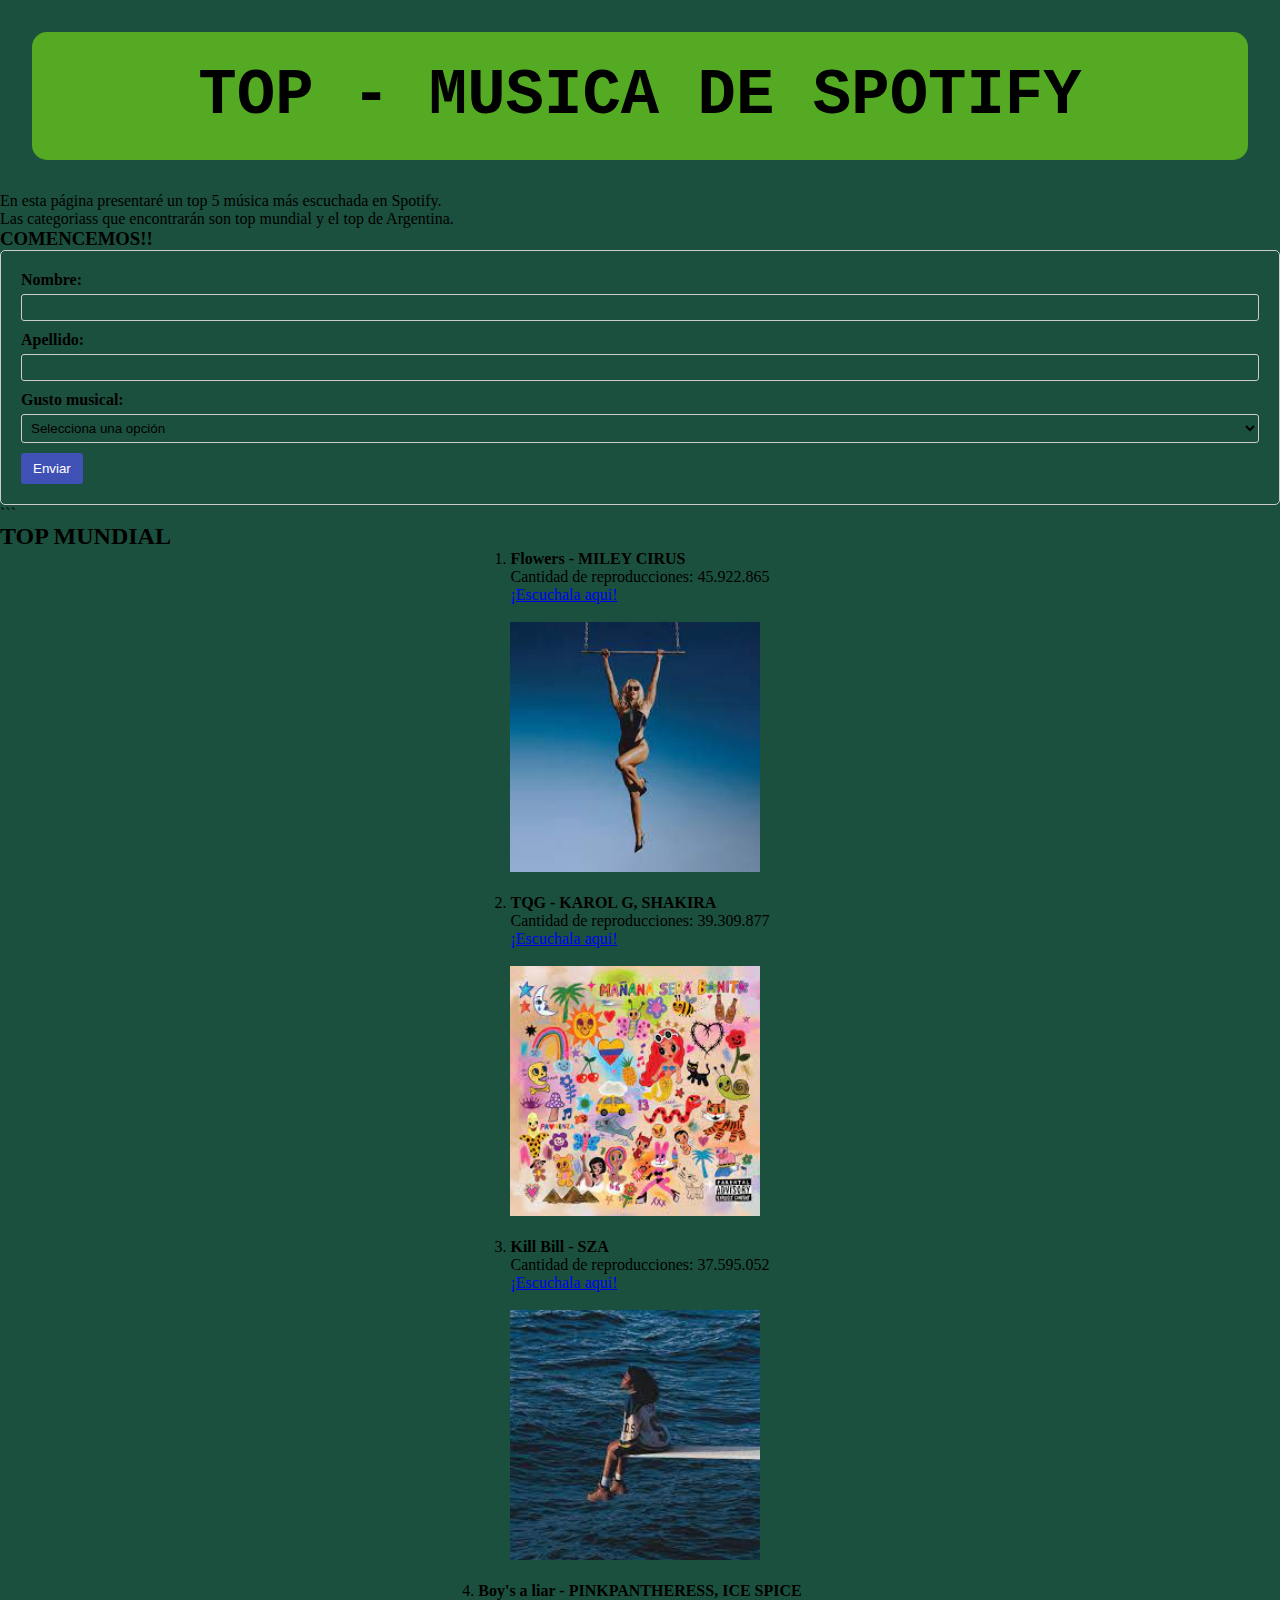
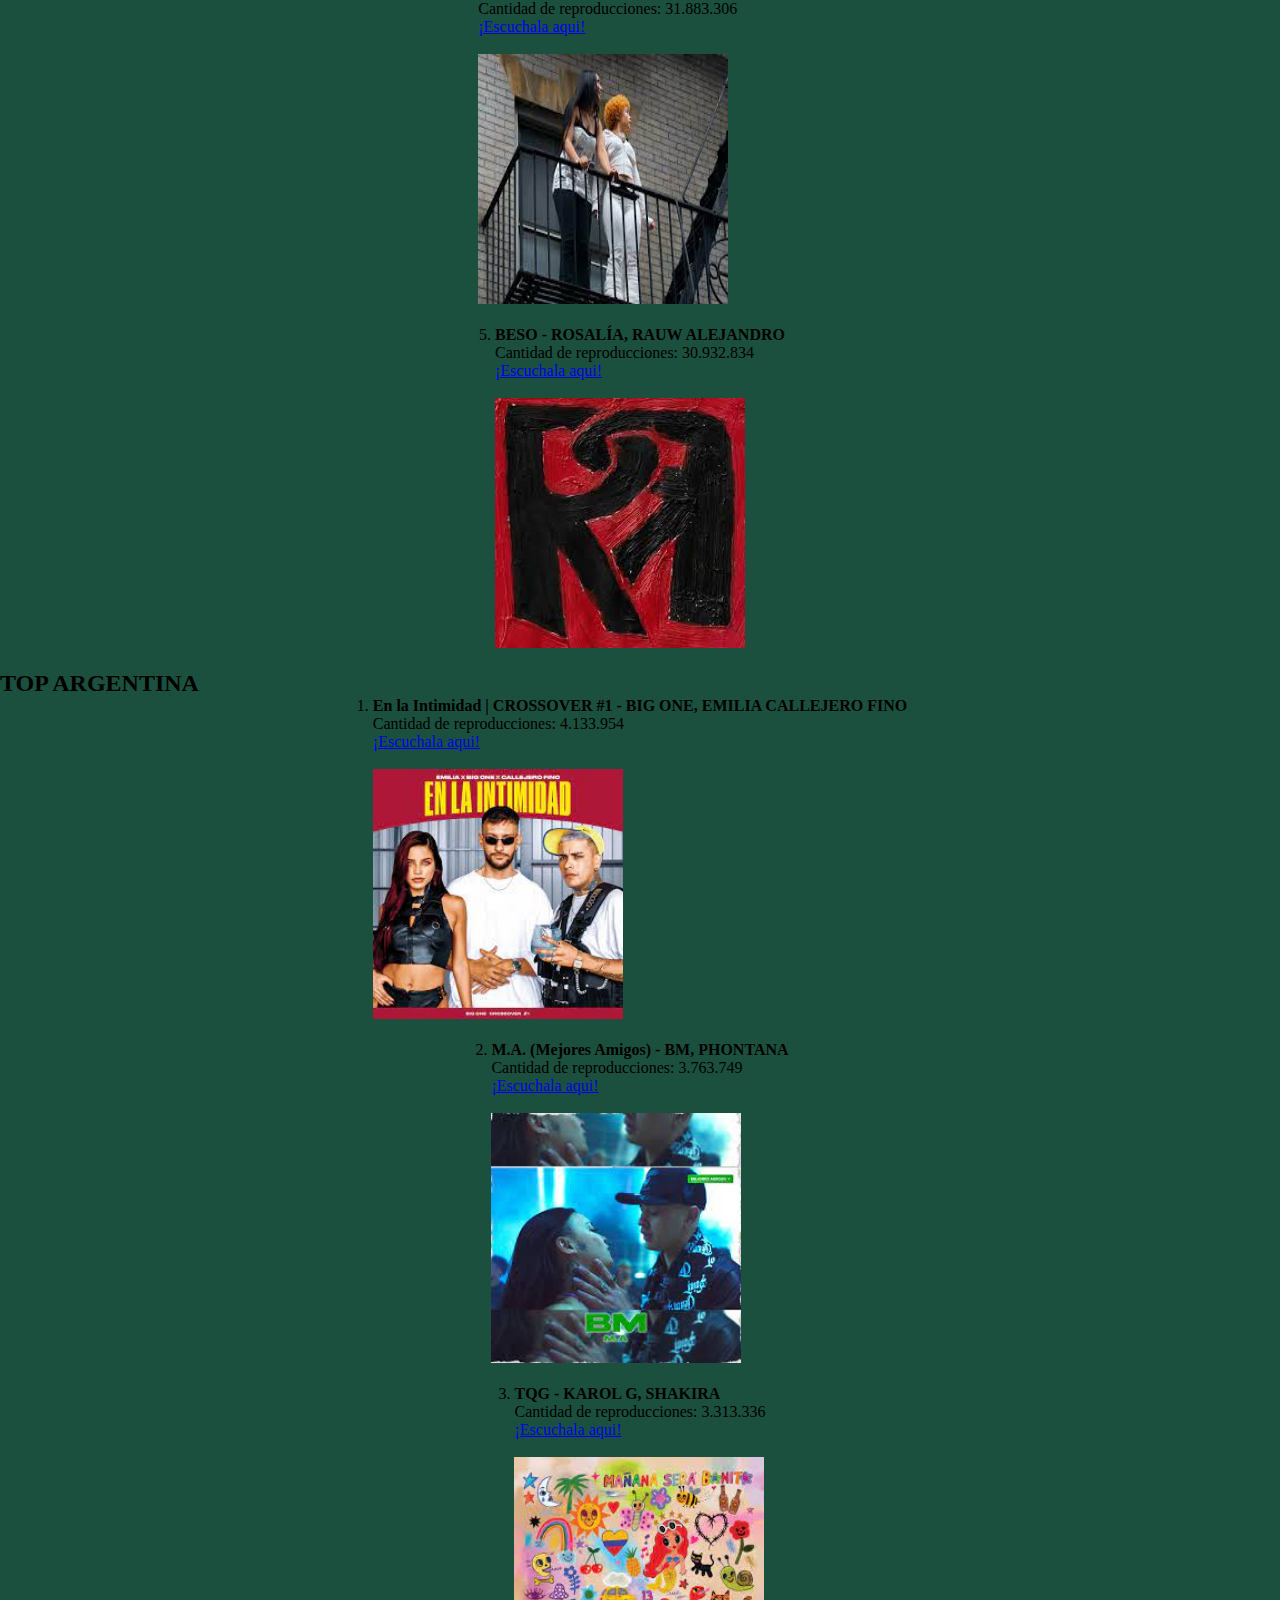
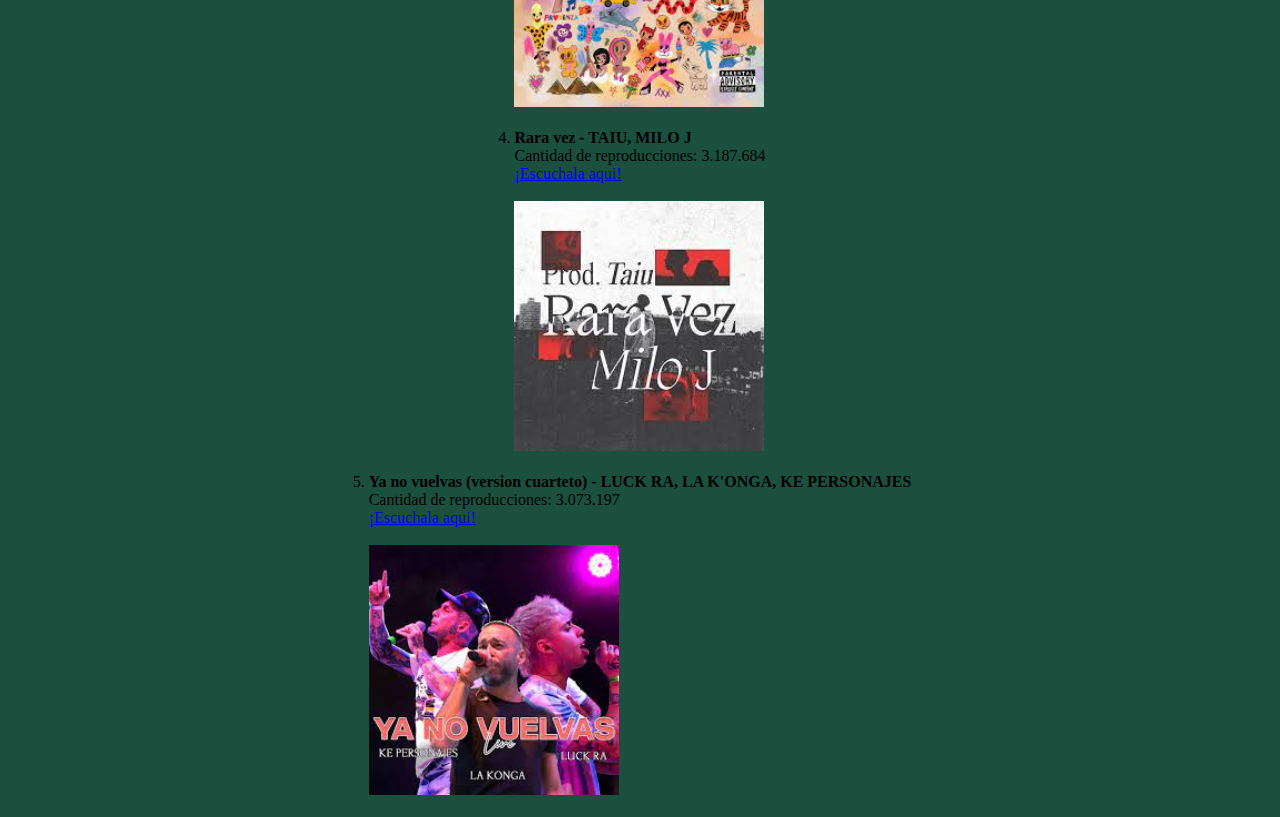
<file: index.html>
<!DOCTYPE html>
<html lang="en">
    <head>
        <meta charset="UTF-8">
        <meta http-equiv="X-UA-Compatible" content="IE=edge">
        <meta name="viewport" content="width=device-width, initial-scale=1.0">
        <link rel="stylesheet" href="style.css">
        <title>Tarea 1</title>
        
    </head>
    <body>
        <header>
            <div class="box-titulo">
                <h1 class="titulo">TOP - MUSICA DE SPOTIFY</h1>
            </div>
                <p> En esta página presentaré un top 5 música más escuchada en Spotify. <br>
                    Las categoriass que encontrarán son top mundial y el top de Argentina.</p>
                <h3>COMENCEMOS!!</h3>     
        </header>
        <main>
            
            <section>
            <form style="padding: 20px; border: 1px solid #ccc; border-radius: 5px;">
                <div style="display: flex; flex-direction: column; margin-bottom: 10px;">
                <label style="margin-bottom: 5px; font-weight: bold;">Nombre:</label>
                <input type="text" required style="padding: 5px; border: 1px solid #ccc; border-radius: 3px;">
                </div>
                <div style="display: flex; flex-direction: column; margin-bottom: 10px;">
                <label style="margin-bottom: 5px; font-weight: bold;">Apellido:</label>
                <input type="text" required style="padding: 5px; border: 1px solid #ccc; border-radius: 3px;">
                </div>
                <div style="display: flex; flex-direction: column; margin-bottom: 10px;">
                <label style="margin-bottom: 5px; font-weight: bold;">Gusto musical:</label>
                <select required style="padding: 5px; border: 1px solid #ccc; border-radius: 3px;">
                    <option value="" selected disabled>Selecciona una opción</option>
                    <option value="rock">Rock</option>
                    <option value="pop">Pop</option>
                    <option value="hiphop">Hip Hop</option>
                    <option value="country">Country</option>
                    <option value="soul">Soul</option>
                    <option value="jazz">Jazz</option>
                    <option value="classical">Clásica</option>
                </select>
                </div>
                <button type="submit" style="background-color: #3f51b5; color: #fff; padding: 8px 12px; border: none; border-radius: 3px; cursor: pointer;">Enviar</button>
            </form>
            </section>
            ```
            <template>
                <form style="display: flex; flex-direction: column; width: 300px; padding: 20px; border: 1px solid #ccc; border-radius: 5px;">
                  <label style="font-size: 18px; font-weight: bold; margin-bottom: 10px;">Iniciar sesión</label>
                  <input type="email" placeholder="Correo electrónico" style="padding: 10px; margin-bottom: 10px; border-radius: 5px; border: 1px solid #ccc;">
                  <input type="password" placeholder="Contraseña" style="padding: 10px; margin-bottom: 10px; border-radius: 5px; border: 1px solid #ccc;">
                  <button style="padding: 10px; background-color: #4CAF50; color: #fff; border: none; border-radius: 5px; font-size: 16px; cursor: pointer;">Iniciar sesión</button>
                </form>
            </template>
            
        

            <strong> <h2 class="sub-titulo">TOP MUNDIAL</h2></strong>

            <div>
                <ol class="box">
                    <li>
                        <strong> Flowers - MILEY CIRUS</strong>
                        <br>Cantidad de reproducciones: 45.922.865 
                        <br><a href="https://open.spotify.com/track/4DHcnVTT87F0zZhRPYmZ3B?si=b58cfe63c2404c18">¡Escuchala aqui!</a>
                        <br> <br> <picture> <img src="/img/flowers.jpg" alt=""></picture>
                    </li> <br>
                    <li>
                        <strong> TQG - KAROL G, SHAKIRA</strong>
                        <br>Cantidad de reproducciones: 39.309.877
                        <br><a href="https://open.spotify.com/track/0DWdj2oZMBFSzRsi2Cvfzf?si=eb04e8f9209641cb">¡Escuchala aqui!</a>
                        <br> <br> <picture> <img src="/img/tqg.jpg" alt=""></picture>
                    </li> <br>
                    <li>
                        <strong> Kill Bill - SZA</strong>
                        <br>Cantidad de reproducciones: 37.595.052
                        <br><a href="https://open.spotify.com/track/1Qrg8KqiBpW07V7PNxwwwL?si=89fa2a8641a64d4b">¡Escuchala aqui!</a>
                        <br> <br> <picture> <img src="/img/kb.jpg" alt=""></picture>
                    </li><br>
                    <li>
                        <strong> Boy's a liar - PINKPANTHERESS, ICE SPICE</strong>
                        <br>Cantidad de reproducciones: 31.883.306
                        <br><a href="https://open.spotify.com/track/6AQbmUe0Qwf5PZnt4HmTXv?si=70409fff8e4f40f4">¡Escuchala aqui!</a>
                        <br> <br> <picture> <img src="/img/boy's.jpg" alt=""></picture>
                    </li><br>
                    <li>
                        <strong> BESO - ROSALÍA, RAUW ALEJANDRO</strong>
                        <br>Cantidad de reproducciones: 30.932.834
                        <br><a href="https://open.spotify.com/track/6AQbmUe0Qwf5PZnt4HmTXv?si=70409fff8e4f40f4">¡Escuchala aqui!</a>
                        <br> <br> <picture> <img src="/img/beso.jpg" alt=""></picture>
                    </li><br>
                </ol>
            </div>

            <strong><h2 class="sub-titulo">TOP ARGENTINA</h2></strong>
            <div>
                <ol class="box">
                    <li>
                        <strong> En la Intimidad | CROSSOVER #1 - BIG ONE, EMILIA CALLEJERO FINO</strong>
                        <br>Cantidad de reproducciones: 4.133.954 
                        <br><a href="https://open.spotify.com/track/7w7BrPbOjF5OxChs2dxFve?si=17442a0705f44e91">¡Escuchala aqui!</a>
                        <br> <br> <picture> <img src="/img/intimidad.jpg" alt=""></picture>
                    </li> <br>
                    <li>
                        <strong> M.A. (Mejores Amigos) - BM, PHONTANA</strong>
                        <br>Cantidad de reproducciones: 3.763.749
                        <br><a href="https://open.spotify.com/track/1eIDsKCLwZF6CJK8pOgHX5?si=63ee4a68b6204c8c">¡Escuchala aqui!</a>
                        <br> <br> <picture> <img src="/img/MA.jpg" alt=""></picture>
                    </li> <br>
                    <li>
                        <strong> TQG - KAROL G, SHAKIRA</strong>
                        <br>Cantidad de reproducciones: 3.313.336
                        <br><a href="https://open.spotify.com/track/0DWdj2oZMBFSzRsi2Cvfzf?si=eb04e8f9209641cb">¡Escuchala aqui!</a>
                        <br> <br> <picture> <img src="/img/tqg.jpg" alt=""></picture>
                    </li><br>
                    <li>
                        <strong> Rara vez - TAIU, MILO J</strong>
                        <br>Cantidad de reproducciones: 3.187.684
                        <br><a href="https://open.spotify.com/track/7MVIfkyzuUmQ716j8U7yGR?si=854c1664736c44db">¡Escuchala aqui!</a>
                        <br> <br> <picture> <img src="/img/raravez.jpg" alt=""></picture>
                    </li><br>
                    <li>
                        <strong> Ya no vuelvas (version cuarteto) - LUCK RA, LA K'ONGA, KE PERSONAJES</strong>
                        <br>Cantidad de reproducciones: 3.073.197
                        <br><a href="https://open.spotify.com/track/6jRZ33ifS5VOTMwmPxhPhN?si=b3ea030507474950">¡Escuchala aqui!</a>
                        <br> <br> <picture> <img src="/img/ynv(vc).jpg" alt=""></picture>
                    </li><br>
                </ol>
            </div>
        </main>
    </body>
</html>
</file>
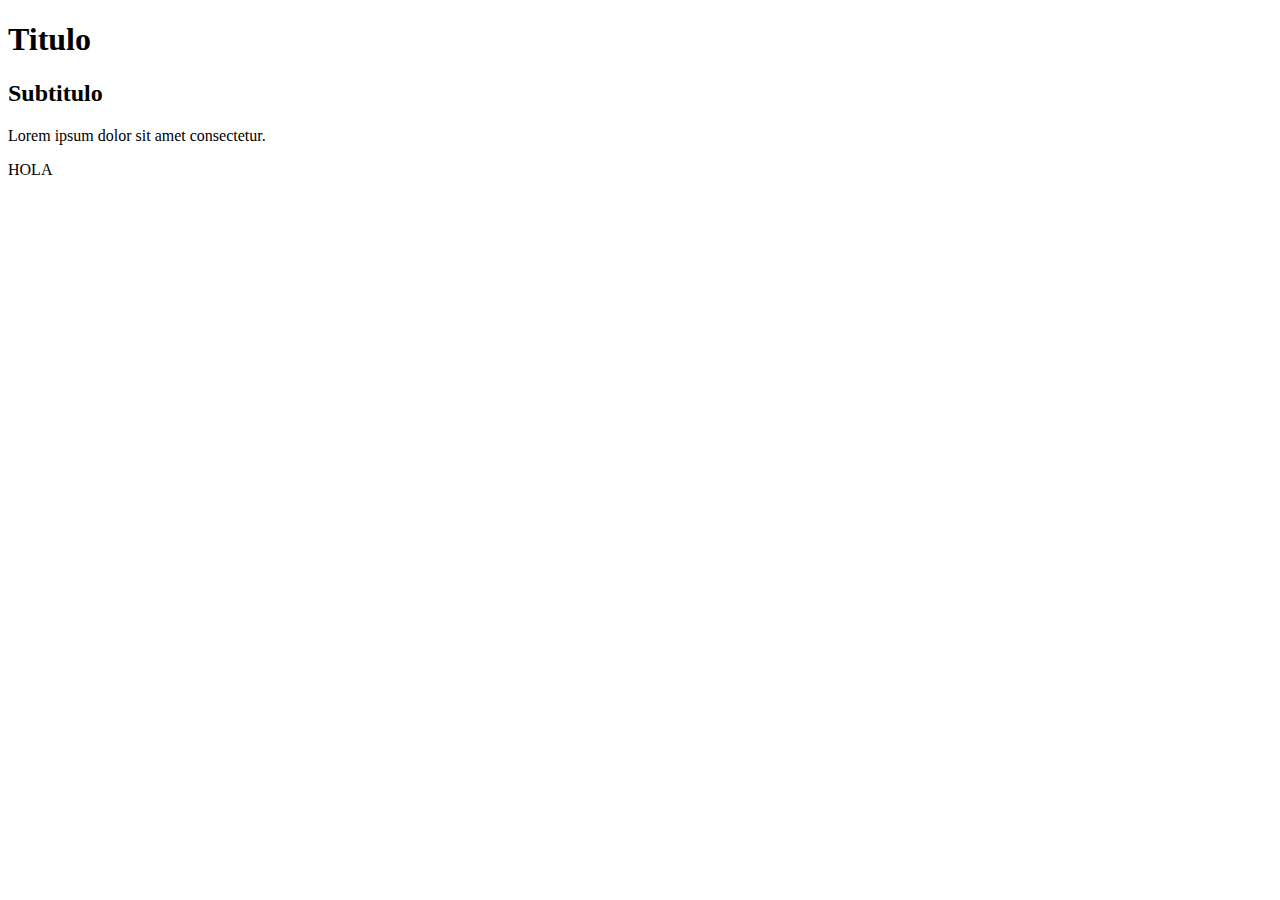
<file: BA-Programacion/index.html>
<!DOCTYPE html>
<html lang="en">
<head>
    <meta charset="UTF-8">
    <meta http-equiv="X-UA-Compatible" content="IE=edge">
    <meta name="viewport" content="width=device-width, initial-scale=1.0">
    <title>PaginaPrueba</title>
</head>
<body>
    <header>
        <h1>Titulo</h1>
    </header>
    <main>
        <h2>Subtitulo</h2>
        <p>Lorem ipsum dolor sit amet consectetur.</p>
        <p>HOLA</p>
    </main>
</body>
</html>
</file>
<file: style.css>
*{
    margin: 0;
    padding: 0;
    background-color: rgb(27, 80, 62);
}
img{
    height: 250px;
    width: 250px;
}

.box-titulo{
    display: flex;
    justify-content: center;
    padding: 2rem;
}

.titulo{
    display: flex;
    font-family: 'Courier New', Courier, monospace;
    font-size: 4rem;
    font-weight: bolder;
    text-align: center;
    background-color: rgb(85, 170, 36);
    border-radius: 15px;
    height: 8rem;
    width: 80rem;
    align-items: center;
    justify-content: center;
}

.box{
    display: flex;
    flex-direction: column;
    align-items: center;
}
</file>
